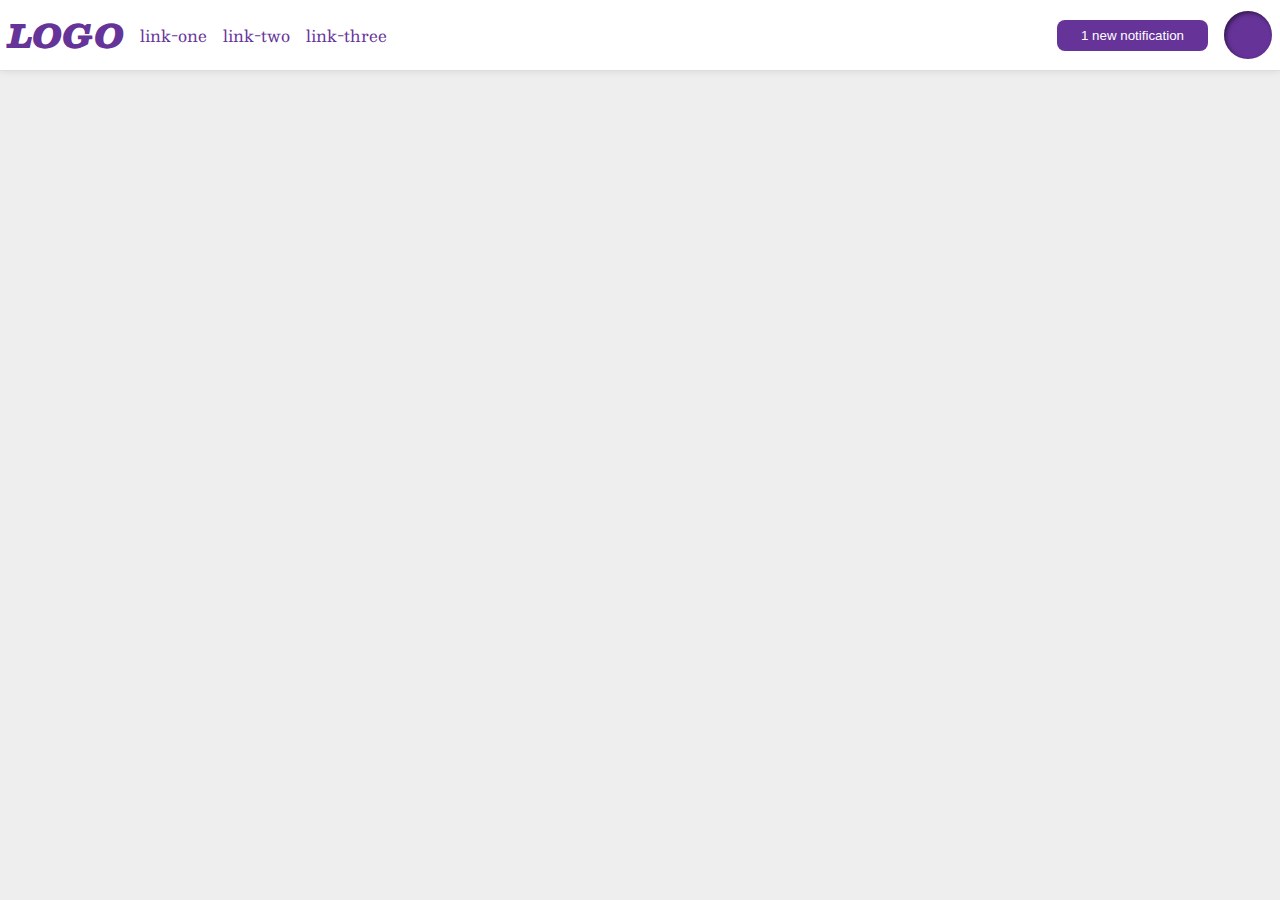
<file: flex/03-flex-header-2/index.html>
<!DOCTYPE html>
<html lang="en">

<head>
  <meta charset="UTF-8">
  <meta http-equiv="X-UA-Compatible" content="IE=edge">
  <meta name="viewport" content="width=device-width, initial-scale=1.0">
  <title>Flex Header 2</title>
  <link rel="stylesheet" href="style.css">
</head>

<body>
  <div class="header">
    <div class="container flex-left">
      <div class="logo">
        LOGO
      </div>
      <ul class="links">
        <li><a href="google.com">link-one</a></li>
        <li><a href="google.com">link-two</a></li>
        <li><a href="google.com">link-three</a></li>
      </ul>
    </div>
    <div class="container flex-right">
      <button class="notifications">
        1 new notification
      </button>
      <div class="profile-image"></div>
    </div>
  </div>
</body>

</html>
</file>
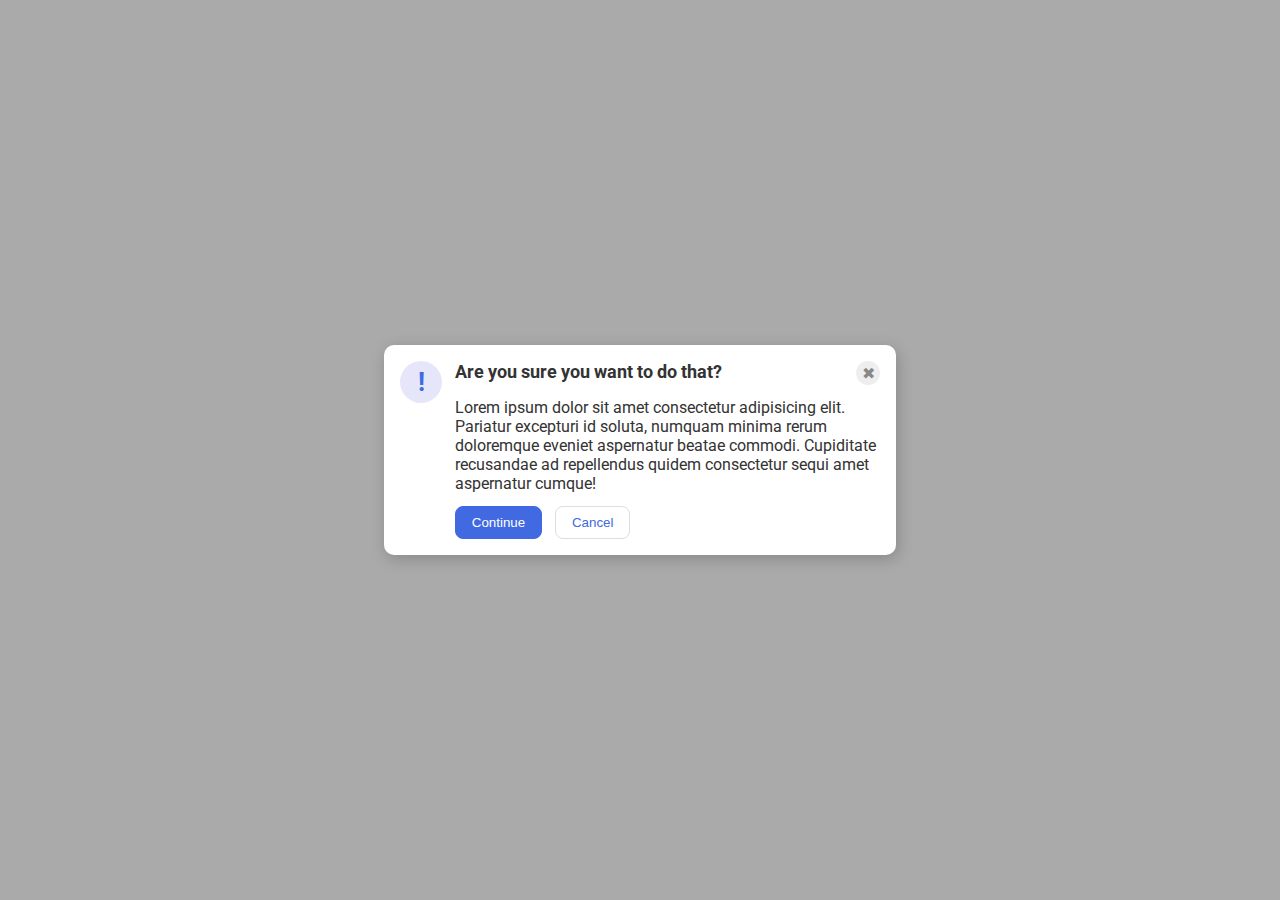
<file: flex/05-flex-modal/index.html>
<!DOCTYPE html>
<html lang="en">

<head>
  <meta charset="UTF-8">
  <meta http-equiv="X-UA-Compatible" content="IE=edge">
  <meta name="viewport" content="width=device-width, initial-scale=1.0">
  <link rel="stylesheet" href="style.css">
  <title>Modal</title>
</head>

<body>
  <div class="modal">
    <div class="container flex-one">
      <div class="icon">!</div>
      <div class="container flex-two">
      <div class="container flex-three">
        <div class="header">Are you sure you want to do that?</div>
        <div class="close-button">✖</div>
      </div>
      <div class="text">Lorem ipsum dolor sit amet consectetur adipisicing elit. Pariatur excepturi id soluta, numquam
        minima rerum doloremque eveniet aspernatur beatae commodi. Cupiditate recusandae ad repellendus quidem
        consectetur sequi amet aspernatur cumque!</div>
        <div class="container flex-four">
      <button class="continue">Continue</button>
      <button class="cancel">Cancel</button>
        </div>
      </div>
    </div>
  </div>
</body>

</html>
</file>
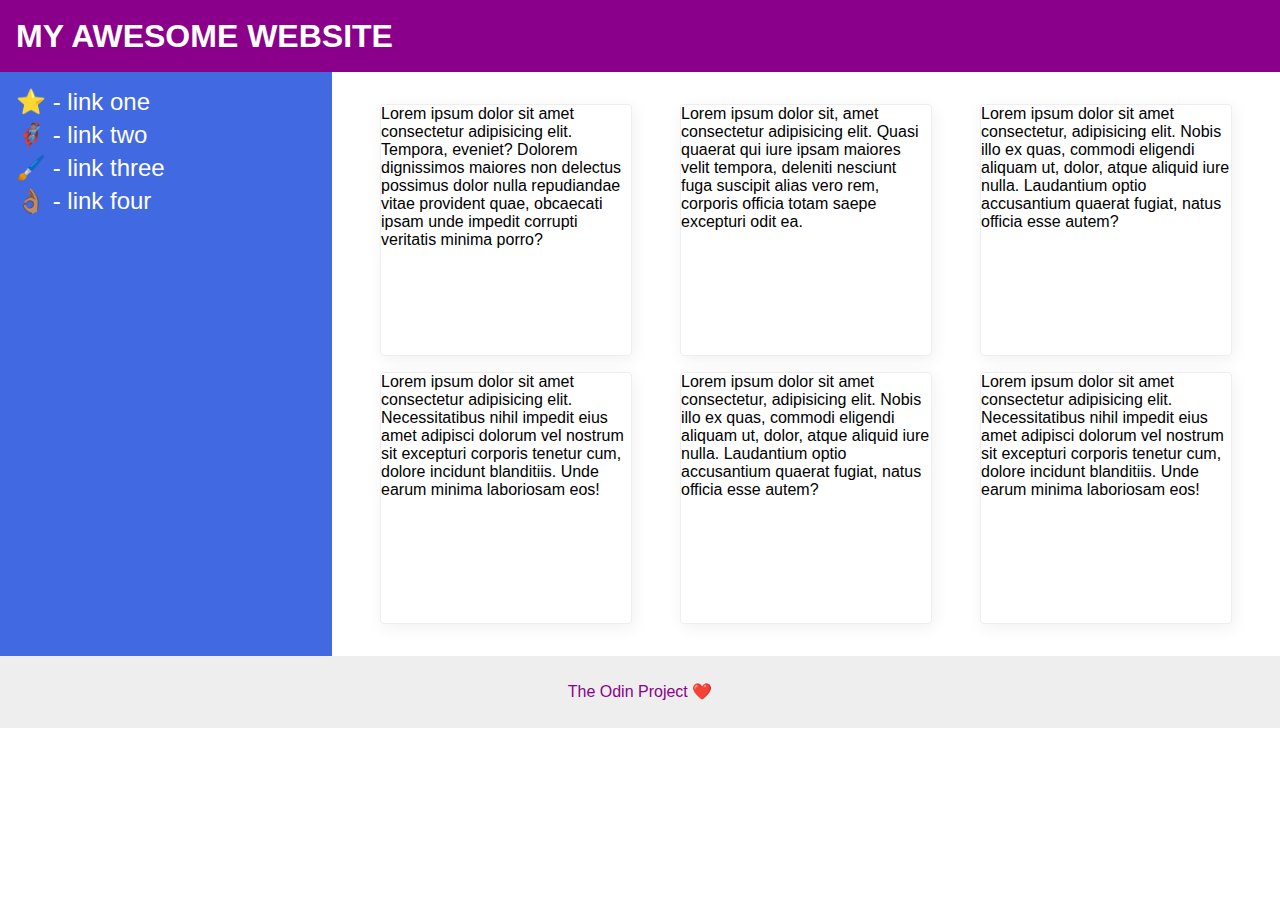
<file: flex/07-flex-layout-2/index.html>
<!DOCTYPE html>
<html lang="en">

<head>
  <meta charset="UTF-8">
  <meta http-equiv="X-UA-Compatible" content="IE=edge">
  <meta name="viewport" content="width=device-width, initial-scale=1.0">
  <title>The Holy Grail</title>
  <link rel="stylesheet" href="style.css">
</head>

<body class="container flex-one">
  <div class="header">
    MY AWESOME WEBSITE
  </div>
  <div class="container flex-two">
    <div class="sidebar">
      <ul>
        <li><a href="#">⭐ - link one</a></li>
        <li><a href="#">🦸🏽‍♂️ - link two</a></li>
        <li><a href="#">🖌️ - link three</a></li>
        <li><a href="#">👌🏽 - link four</a></li>
      </ul>
    </div>
    <div class="container flex-three">
      <div class="card">Lorem ipsum dolor sit amet consectetur adipisicing elit. Tempora, eveniet? Dolorem dignissimos
        maiores non delectus possimus dolor nulla repudiandae vitae provident quae, obcaecati ipsam unde impedit
        corrupti
        veritatis minima porro?</div>
      <div class="card">Lorem ipsum dolor sit, amet consectetur adipisicing elit. Quasi quaerat qui iure ipsam maiores
        velit tempora, deleniti nesciunt fuga suscipit alias vero rem, corporis officia totam saepe excepturi odit ea.
      </div>
      <div class="card">Lorem ipsum dolor sit amet consectetur, adipisicing elit. Nobis illo ex quas, commodi eligendi
        aliquam ut, dolor, atque aliquid iure nulla. Laudantium optio accusantium quaerat fugiat, natus officia esse
        autem?</div>
      <div class="card">Lorem ipsum dolor sit amet consectetur adipisicing elit. Necessitatibus nihil impedit eius amet
        adipisci dolorum vel nostrum sit excepturi corporis tenetur cum, dolore incidunt blanditiis. Unde earum minima
        laboriosam eos!</div>
      <div class="card">Lorem ipsum dolor sit amet consectetur, adipisicing elit. Nobis illo ex quas, commodi eligendi
        aliquam ut, dolor, atque aliquid iure nulla. Laudantium optio accusantium quaerat fugiat, natus officia esse
        autem?</div>
      <div class="card">Lorem ipsum dolor sit amet consectetur adipisicing elit. Necessitatibus nihil impedit eius amet
        adipisci dolorum vel nostrum sit excepturi corporis tenetur cum, dolore incidunt blanditiis. Unde earum minima
        laboriosam eos!</div>
    </div>
  </div>
  <div class="footer">
    The Odin Project ❤️
  </div>
</body>

</html>
</file>
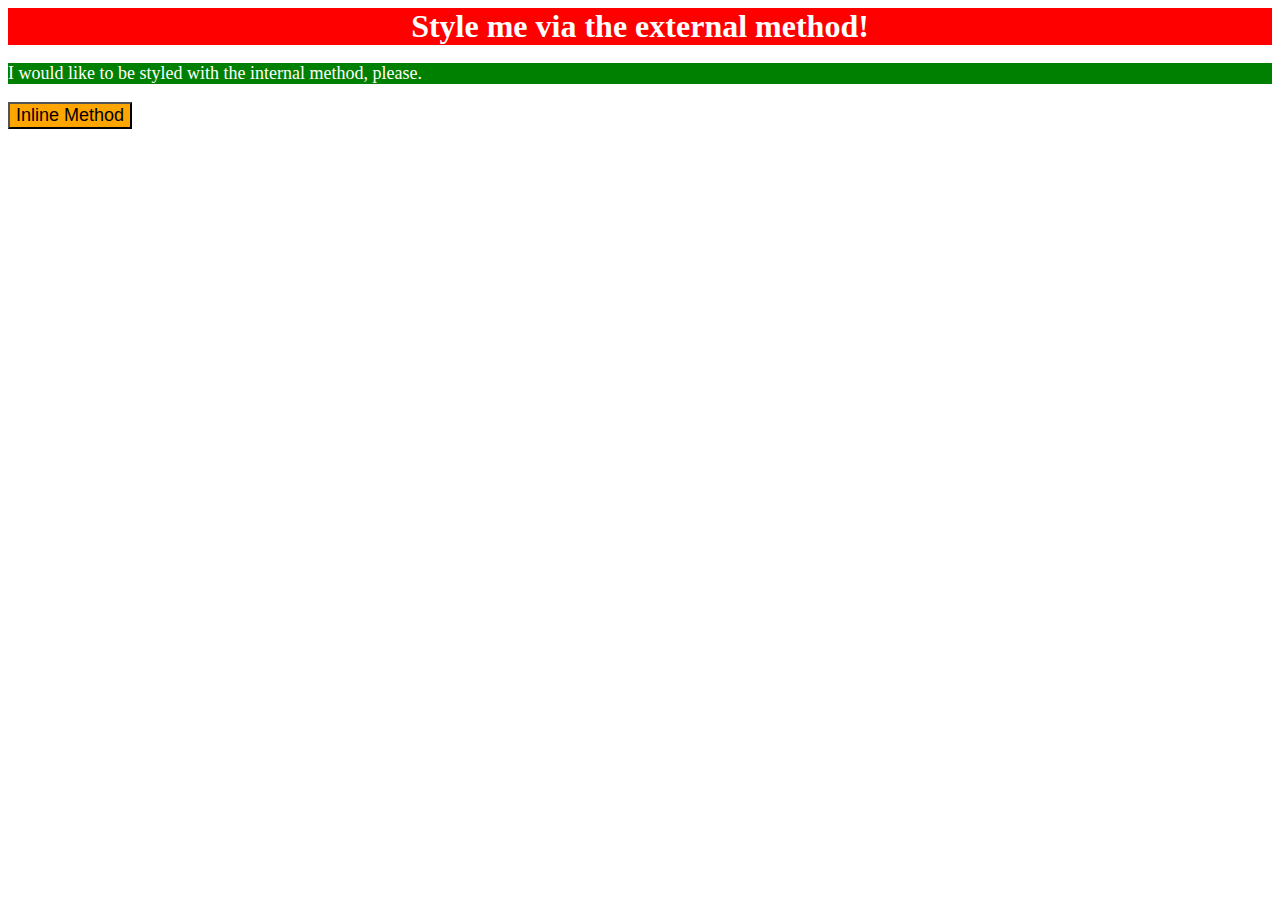
<file: foundations/01-css-methods/index.html>
<!DOCTYPE html>
<html lang="en">
  <head>
    <meta charset="UTF-8">
    <meta http-equiv="X-UA-Compatible" content="IE=edge">
    <meta name="viewport" content="width=device-width, initial-scale=1.0">
    <title>Methods for Adding CSS</title>
    <link rel="stylesheet" href="./styles.css">
    <style>
      p {
        background-color: green;
        color: white;
        font-size: 18px;
      }
    </style>
  </head>
  <body>
    <div>Style me via the external method!</div>
    <p>I would like to be styled with the internal method, please.</p>
    <button style="background-color: orange; font-size: 18px;">Inline Method</button>
  </body>
</html>
</file>
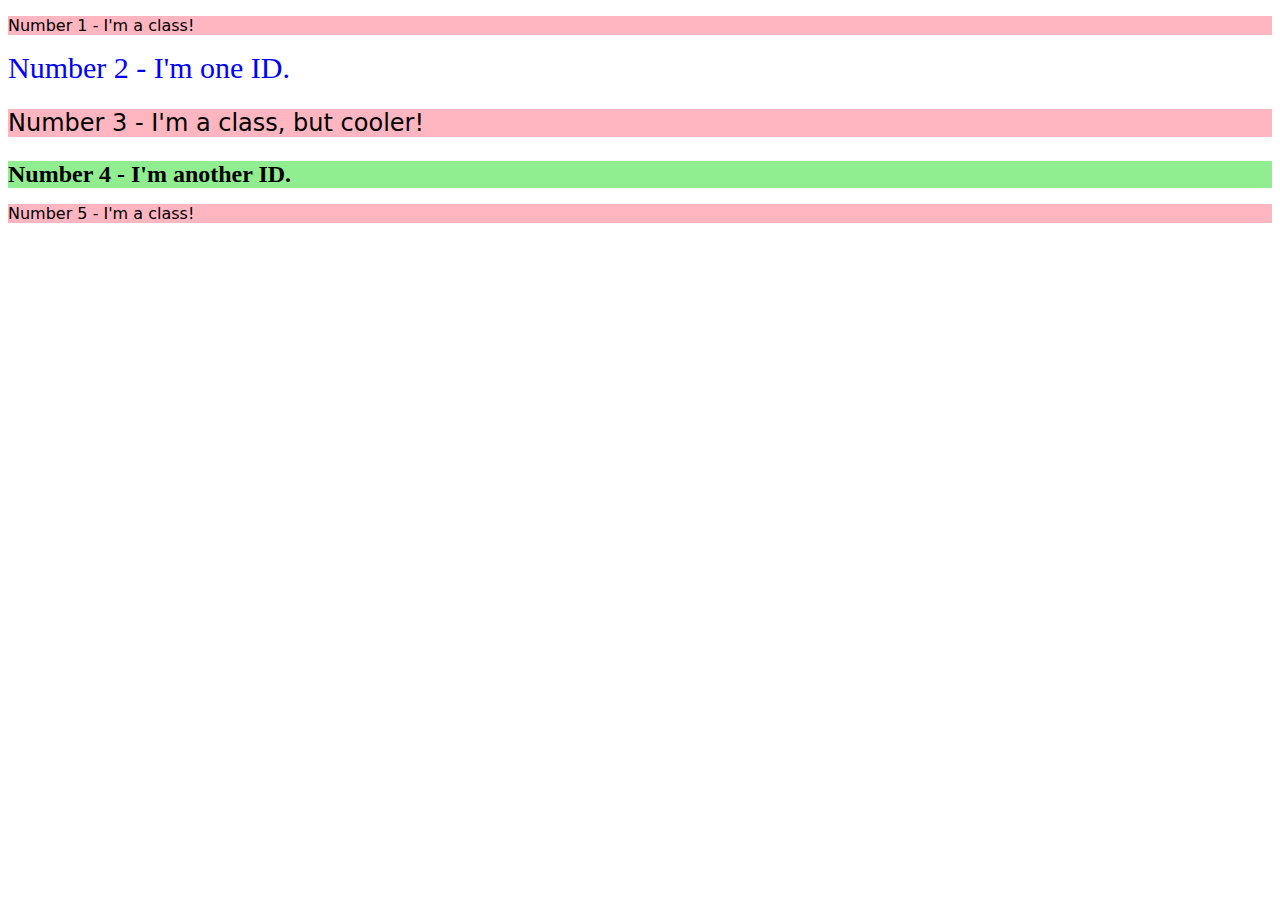
<file: foundations/02-class-id-selectors/index.html>
<!DOCTYPE html>
<html lang="en">
  <head>
    <meta charset="UTF-8">
    <meta http-equiv="X-UA-Compatible" content="IE=edge">
    <meta name="viewport" content="width=device-width, initial-scale=1.0">
    <title>Class and ID Selectors</title>
    <link rel="stylesheet" href="style.css">
  </head>
  <body>
    <p class="odd">Number 1 - I'm a class!</p>
    <div id="two">Number 2 - I'm one ID.</div>
    <p class="odd couple">Number 3 - I'm a class, but cooler!</p>
    <div id="four" class="couple">Number 4 - I'm another ID.</div>
    <p class="odd">Number 5 - I'm a class!</p>
  </body>
</html>
</file>
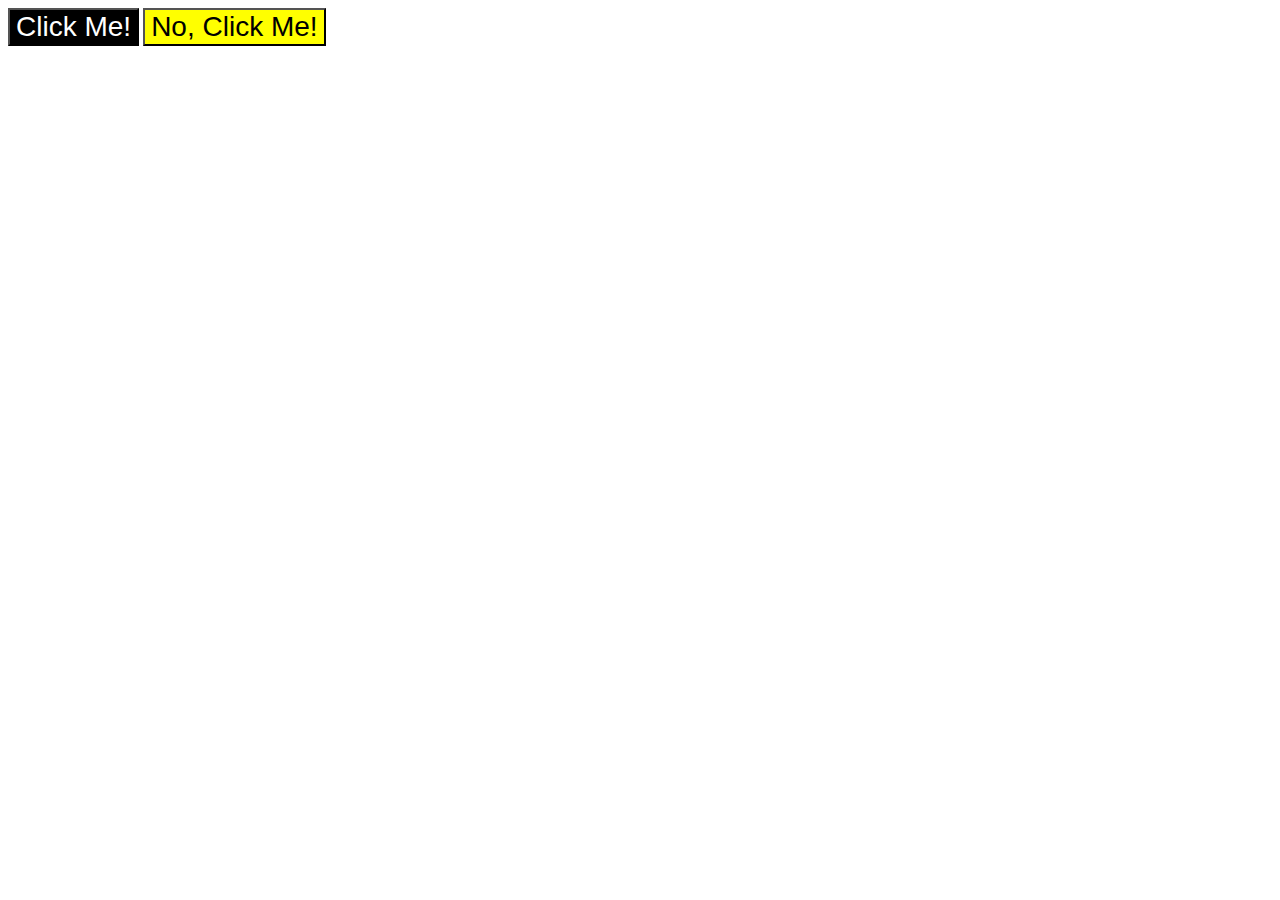
<file: foundations/03-grouping-selectors/index.html>
<!DOCTYPE html>
<html lang="en">
  <head>
    <meta charset="UTF-8">
    <meta http-equiv="X-UA-Compatible" content="IE=edge">
    <meta name="viewport" content="width=device-width, initial-scale=1.0">
    <title>Grouping Selectors</title>
    <link rel="stylesheet" href="style.css">
  </head>
  <body>
    <button class="first">Click Me!</button>
    <button class="second">No, Click Me!</button>
  </body>
</html>
</file>
<file: flex/03-flex-header-2/style.css>
/* this is some magical font-importing.  
you'll learn about it later. */
@import url('https://fonts.googleapis.com/css2?family=Besley:ital,wght@0,400;1,900&display=swap');

body {
  margin: 0;
  background: #eee;
  font-family: Besley, serif;
}

.header {
  background: white;
  border-bottom: 1px solid #ddd;
  box-shadow: 0 0 8px rgba(0,0,0,.1);
}

.profile-image {
  background: rebeccapurple;
  box-shadow: inset 2px 2px 4px rgba(0,0,0,.5);
  border-radius: 50%;
  width: 48px;
  height: 48px;
}

.logo {
  color: rebeccapurple;
  font-size: 32px;
  font-weight: 900;
  font-style: italic;
}

button {
  border: none;
  border-radius: 8px;
  background: rebeccapurple;
  color: white;
  padding: 8px 24px;
}

a {
  /* this removes the line under our links */
  text-decoration: none;
  color: rebeccapurple;
}

ul {
  list-style-type: none;
  margin: 0;
  padding: 0;
}

.header, .container, .links {
  display: flex;
  justify-content: space-around;
  align-items: center;
  gap: 1rem;
}

.container {
  margin: 8px;
}

.container.flex-right {
  margin-left: auto;
}
</file>
<file: flex/05-flex-modal/style.css>
@import url('https://fonts.googleapis.com/css2?family=Roboto:wght@400;700&display=swap');

html, body {
  height: 100%;
}

body {
  font-family: Roboto, sans-serif;
  margin: 0;
  background: #aaa;
  color: #333;
  /* I'll give you this one for free lol */
  display: flex;
  align-items: center;
  justify-content: center;
}

.modal {
  background: white;
  width: 480px;
  border-radius: 10px;
  box-shadow: 2px 4px 16px rgba(0,0,0,.2);
  padding: 1rem;
}

.icon {
  color: royalblue;
  font-size: 26px;
  font-weight: 700;
  background: lavender;
  width: 42px;
  height: 42px;
  border-radius: 50%;
  display: flex;
  align-items: center;
  justify-content: center;
  flex: none;
}

.close-button {
  background: #eee;
  border-radius: 50%;
  color: #888;
  font-weight: 400;
  font-size: 16px;
  height: 24px;
  width: 24px;
  display: flex;
  align-items: center;
  justify-content: center;
}

button {
  padding: 8px 16px;
  border-radius: 8px;
}

button.continue {
  background: royalblue;
  border: 1px solid royalblue;
  color: white;
}

button.cancel {
  background: white;
  border: 1px solid #ddd;
  color: royalblue;
}

.header {
  font-weight: bold;
  font-size: 18px;
}

.container {
  display: flex;
  gap: 0.8rem;
}

.container.flex-two {
  flex-direction: column;
}

.container.flex-three {
  justify-content: space-between;
}
</file>
<file: flex/07-flex-layout-2/style.css>
body {
  font-family: -apple-system, BlinkMacSystemFont, 'Segoe UI', Roboto, Oxygen, Ubuntu, Cantarell, 'Open Sans', 'Helvetica Neue', sans-serif;
  margin: 0;
  min-height: 100vh;
}

.header {
  height: 72px;
  background: darkmagenta;
  color: white;
  font-size: 32px;
  font-weight: 900;
  padding-left: 16px;
  line-height: 72px;
}

.footer {
  height: 72px;
  background: #eee;
  color: darkmagenta;
  text-align: center;
  line-height: 72px;
}

.sidebar {
  width: 300px;
  background: royalblue;
  flex: none;
  padding: 16px;
}

.card {
  border: 1px solid #eee;
  box-shadow: 2px 4px 16px rgba(0,0,0,.06);
  border-radius: 4px;
  width: 250px;
  height: 250px;
}

ul {
  margin: 0;
  padding: 0;
}

li {
  list-style: none;
  margin-bottom: 5px;
}

a {
  text-decoration: none;
  color: white;
  font-size: 24px;
}

.container {
  display: flex;
}

.container.flex-one {
  flex-direction: column;
}

.container.flex-three {
  padding: 2rem;
  justify-content: space-around;
  align-items: stretch;
  align-content: space-around;
  flex-wrap: wrap;
  gap: 1rem;
}
</file>
<file: foundations/01-css-methods/styles.css>
div {
    background-color: red;
    color: white;
    font-size: 32px;
    text-align: center;
    font-weight: bold;
}
</file>
<file: foundations/02-class-id-selectors/style.css>
.odd {
    background-color: lightpink;
    font-family: Verdana, "DejaVu Sans", sans-serif;
}

#two {
    color: blue;
    font-size: 30px;
}

.couple {
    font-size: 24px;
}

#four {
    background-color: lightgreen;
    font-weight: bold;
}
</file>
<file: foundations/03-grouping-selectors/style.css>
.first {
    background-color: black;
    color: white;
}

.second {
    background-color: yellow;
}

.first, .second {
    font-size: 28px;
    font-family: Helvetica, 'Times New Roman', sans-serif;
}
</file>
